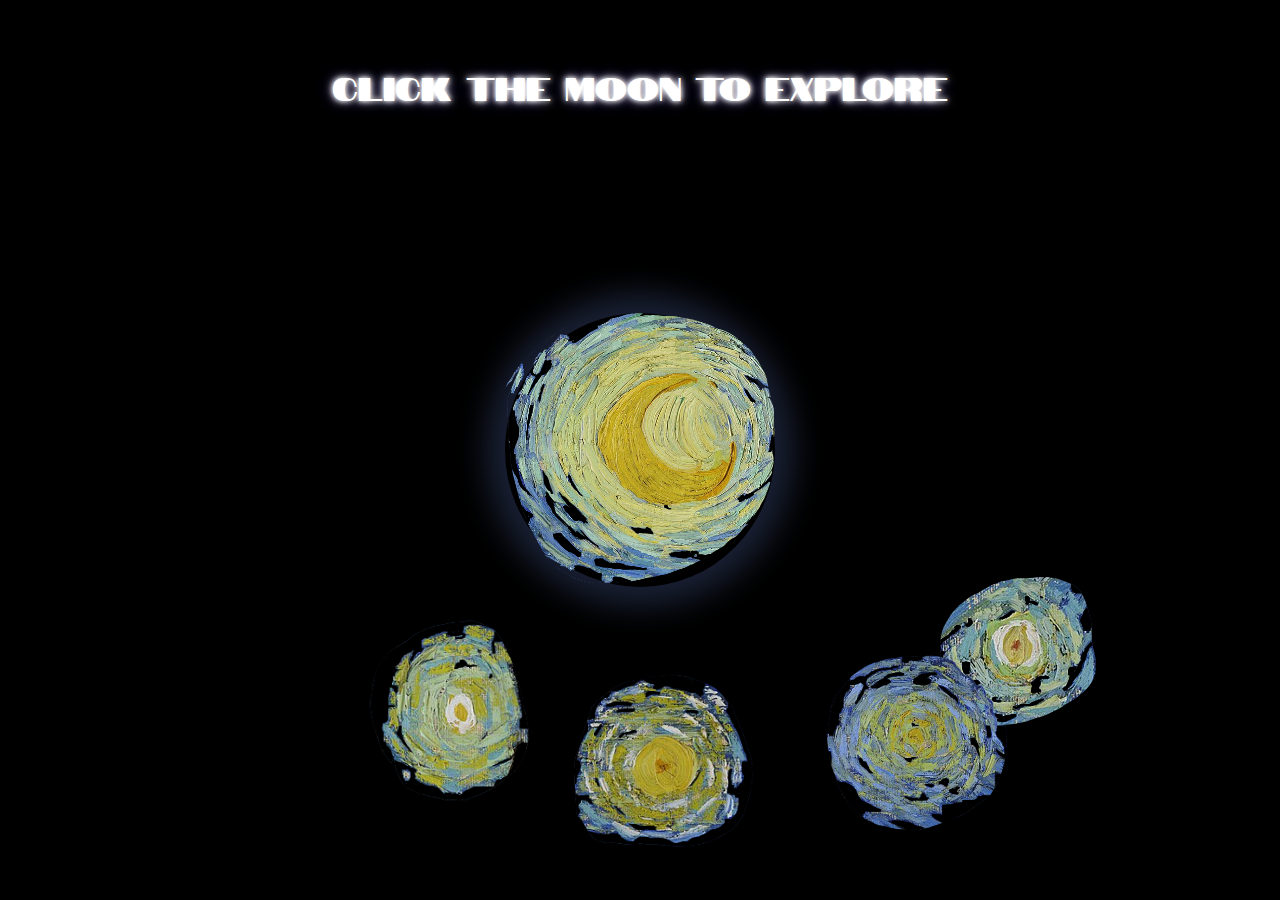
<file: index.html>
<!DOCTYPE html>
<html lang="en">

<head>
    <meta charset="UTF-8">
    <meta name="viewport" content="width=device-width, initial-scale=1.0">
    <title>Jessie Cao</title>
    <link href="index.css" rel="stylesheet" type="text/css">
    <link rel="preconnect" href="https://fonts.googleapis.com">
    <link rel="preconnect" href="https://fonts.gstatic.com" crossorigin>
    <link href="https://fonts.googleapis.com/css2?family=Cabin+Sketch:wght@400;700&family=Notable&display=swap" rel="stylesheet">

    <!-- box icons-->
   
    <link href='https://unpkg.com/boxicons@2.1.4/css/boxicons.min.css' rel='stylesheet'>
    <link rel="icon" type="image/png" href="images/logo_img.png">
 
</head>

<body>

    
    <!-- <h1> Welcome to Jessie's Website</h1> -->
    <!-- <div class="container">
        <div class="image-container">
            <img src="images/closed eyes.png" alt="Closed Eyes" class="image-default">
            <img src="images/opened eyes.png" alt="Opened Eyes" class="image-hover">
            <div class="inner">
                

                <a href="home.html" class="btn">Click to Explore</a>
            </div>
        </div>
        
        
    </div> -->

    
    <div class="image-container">
        <h1>Click the Moon to Explore</h1>
        <div class="moon">
            <a href="home.html">
                <img src="images/moon.png" alt="Moon">
            </a>
        </div>
        <div class="stars-container">
        <img src="images/star1.png" class="star" alt="Star 1">
        <img src="images/star2.png" class="star" alt="Star 2">
        <img src="images/star3.png" class="star" alt="Star 3">
        <img src="images/star4.png" class="star" alt="Star 4">
        <img src="images/star5.png" class="star" alt="Star 5">
        <img src="images/star6.png" class="star" alt="Star 6">
        <img src="images/star7.png" class="star" alt="Star 7">
        </div>
        
    </div>

    
    
    <script src="index.js"></script> 
</body> 
</html>
</file>
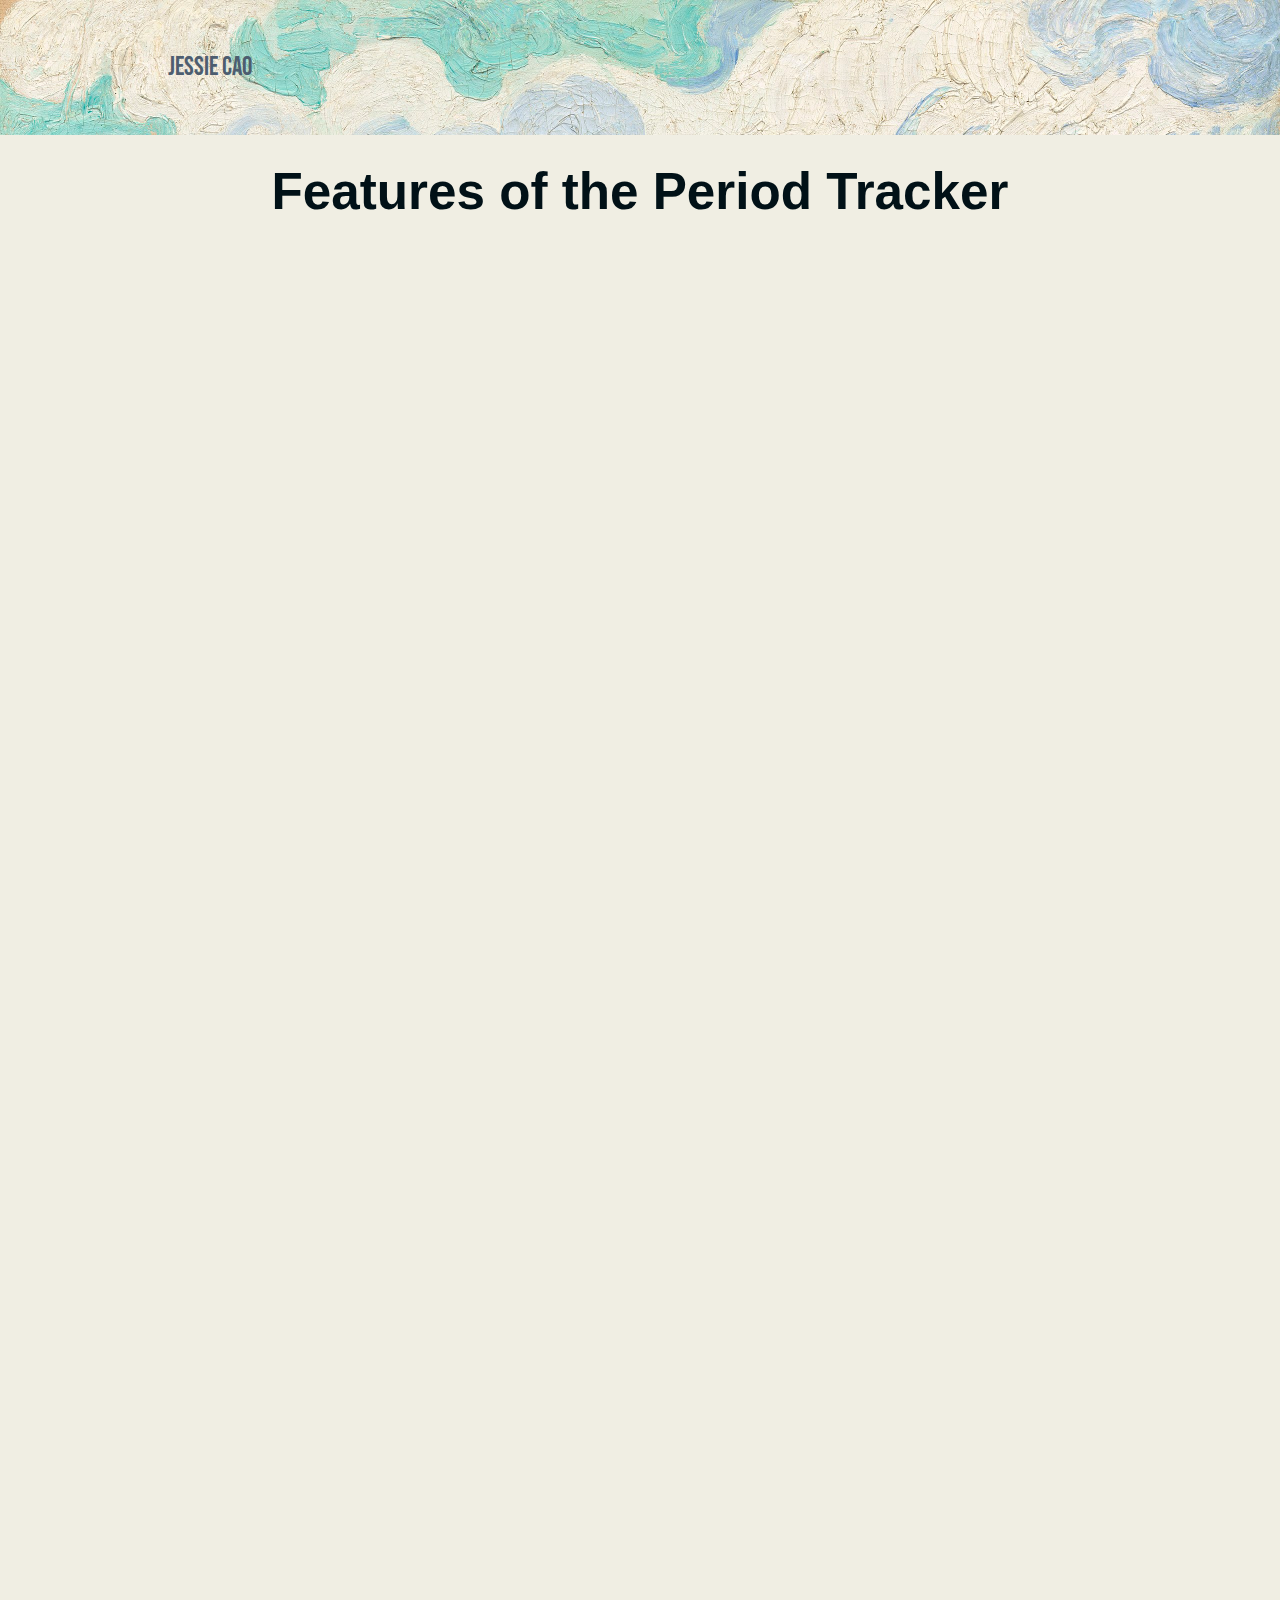
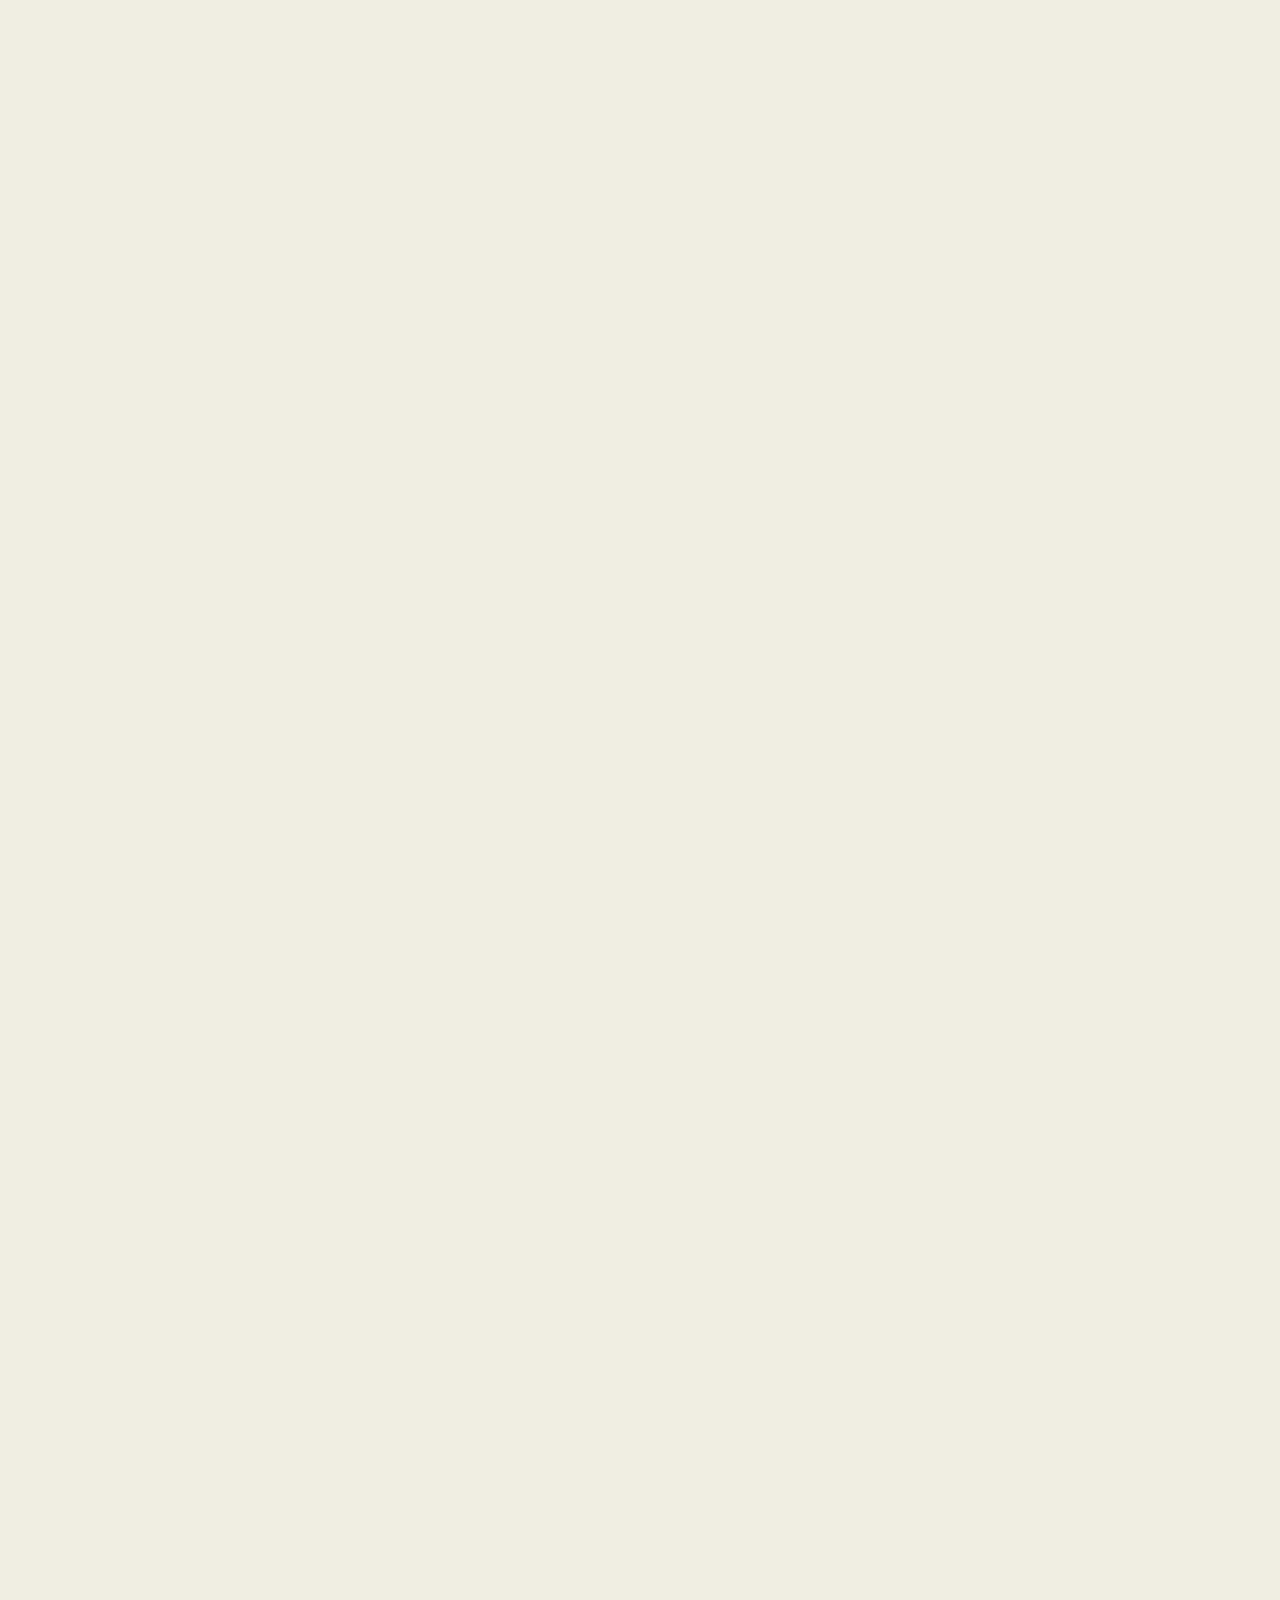
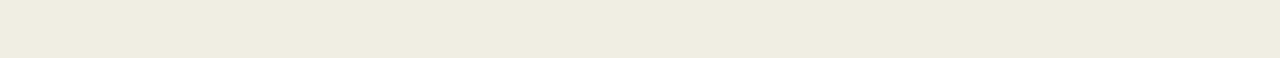
<file: period_tracker.html>
<!DOCTYPE html>
<html lang="en">

<head>
    <meta charset="UTF-8">
    <meta name="viewport" content="width=device-width, initial-scale=1.0">
    <title>Jessie Cao's Period Tracker</title>
    <link href="general.css" rel="stylesheet" type="text/css">
    <link rel="preconnect" href="https://fonts.googleapis.com">
    <link rel="preconnect" href="https://fonts.gstatic.com" crossorigin>
    <link href="https://fonts.googleapis.com/css2?family=Bebas+Neue&display=swap" rel="stylesheet">
    <link href="https://fonts.googleapis.com/css2?family=Roboto+Condensed:wght@700&display=swap" rel="stylesheet">
    
    <link rel="preconnect" href="https://fonts.googleapis.com">
    <link rel="preconnect" href="https://fonts.gstatic.com" crossorigin>
    <link href="https://fonts.googleapis.com/css2?family=Oswald:wght@200..700&display=swap" rel="stylesheet">
    <!-- box icons-->
    <link href='https://unpkg.com/boxicons@2.1.4/css/boxicons.min.css' rel='stylesheet'>
      <link rel="icon" type="image/png" href="images/logo_img.png">

    
</head>
<body>
    <header class="header">
        <a href="home.html" class="logo">Jessie Cao</a>
    </header>

    <div class="timeline-title fade">
        <h1>Features of the Period Tracker</h1>
    </div>

    
    
    <div class="timeline fade">
        <div class="container left ">
          <div class="portfolio-content fade">
            <h2>Login Page</h2>
            <img src="images/pt1.png" alt="">
            <p></p>
          </div>
        </div>
        <div class="container right">
          <div class="portfolio-content fade">
            <h2>Main Menu</h2>
            <img src="images/pt2.png" alt="">
            <p></p>
          </div>
        </div>
      
      <div class="container left">
        <div class="portfolio-content fade">
            <h2>Calender</h2>
            <img src="images/pt3.png" alt="">
            <p></p>
        </div>
      </div>
        <div class="container right">
            <div class="portfolio-content fade">
                <h2>Graph</h2>
                <img src="images/pt4.png" alt="">
                <p></p>
            </div>
        </div>
        <div class="container left">
            <div class="portfolio-content fade">
                <h2>Setting</h2>
                <img src="images/pt5.png" alt="">
                <p></p>
            </div>
        </div>
    </div>


    <div class="timeline-title fade">
        <a href="home.html#portfolio" class="btn">Back</a>
    </div>
    



    <script src="home.js"></script> 
</body>
</html>
</file>
<file: index.css>
body {
  margin: 0;
  background: black;
  overflow: hidden;
}

.moon {
  position: absolute;
  top: 50%; /* Center the moon */
  left: 50%; /* Center the moon */
  transform: translate(-50%, -50%); /* Perfect centering */
  z-index: 10;
  border-radius:90%;
  box-shadow: 0 0 30px 20px rgba(125, 160, 255, 0.2);
  transition: 0.5s ease;
  animation: glowPulse 3s infinite;
}

@keyframes glowPulse {
  0% {
    box-shadow: 0 0 20px 10px rgba(0, 68, 255, 0.1);
  }
  50% {
    box-shadow: 0 0 40px 20px rgba(125, 160, 255, 0.2);
  }
  100% {
    box-shadow: 0 0 20px 10px rgba(0, 68, 255, 0.1);
  }
}

.moon:hover {
  transition: 0.5s ease;
  box-shadow: 0 0 30px 20px rgba(146, 174, 251, 0.338);
}

.moon img {
  width: 30vh;
  height: 30vh;
}

.stars-container {
  position: absolute;
}

.star {
  position: absolute;
  top: 50%; /* Start from the center */
  left: 50%; /* Start from the center */
  transform: translate(-50%, -50%); /* Align center */
  height: auto; 
  width: auto; 
  max-width: 20vh; 
  max-height: 20vh;
 
  opacity: 0; /* Start hidden */
}


.container {
  display: flex;
  flex-direction: column;
  justify-content: center;
  align-items: center;
  /* Additional styles for the container if needed */
}


@keyframes glowPulse {
  0% {
    text-shadow: 0 0 5px #fff, 0 0 10px #fff, 0 0 20px #160051;
  }
  50% {
    text-shadow: 0 0 10px #fff, 0 0 20px #160051, 0 0 30px #160051;
  }
  100% {
    text-shadow: 0 0 5px #fff, 0 0 10px #fff, 0 0 20px #160051;
  }
}

h1 {
  margin-top:5%;
  font-family: "Notable", serif;
  font-weight: 400;
  font-style: normal;
  position: relative;
  z-index: 15;
  color: white;
  text-align: center;
  font-size: 2rem;
  text-shadow: 0 0 5px #fff, 0 0 10px #fff, 0 0 20px #160051;
  animation: glowPulse 2s infinite;
}



.inner {
  z-index: 15; /* Ensure it's above other elements */
}


.btn {
  text-decoration: none;
  display: inline-block;
  font-size: 1.5rem;
  padding: 1rem 2.8rem;
  background: white;
  border-radius: 4rem;
  box-shadow: 0 0 1rem white;
  font-size: 1.6rem;
  color: black;
  letter-spacing: 0.1rem;
  font-weight: 600;
  transition: 0.5s ease;
  margin-top: 2rem; /* Add space between button and other elements */
}

.btn:hover {
  box-shadow: none;
}
</file>
<file: general.css>
* {
  box-sizing: border-box;
  text-decoration: none;
  border: none;
  outline: none;
  scroll-behavior: smooth;
}

:root {
  --bar-color: #efebd9;
  --title-color: #4d5d6f;
  --text-color: rgb(1, 17, 23);
  --main-color: #f0eee3;
  --second-color: #363323;
  --second-bg-color: var(--bar-color);
  --second-text-color: rgb(56, 38, 1);
  --contact-color: rgb(131, 170, 170);
  --bg-color: #bed7dc;
}

html,
body {
  margin: 0;
  padding: 0;
  height: 100%;
  color: var(--text-color);
  font-family: "Oxygen", sans-serif;
  font-weight: 300;
  font-style: normal;

  font-size: 64%;
  background-color: var(--main-color);
}



section {
  min-height: 100vh;
  padding: 10rem 9% 2rem;
}

/*
.headerbar {
    background-color: darkgray;
}

*/

span {
  background-size: 1500px;
  background-image: url("images/bg2.jpg"); /* Use your carved image */
  background-position: 60%;
  color: transparent; /* Hide the text color */
  -webkit-background-clip: text; /* Clip the background to the text */
  background-clip: text;
}


.header {
  position: fixed;
  top: 0;
  left: 0;
  width: 100%;
  min-height: 15%;
  padding: 2rem 9%;
  display: flex;
  flex-wrap: wrap;
  align-items: center;
  z-index: 2;
  justify-content: space-between;
  background-image: url("images/bg2.jpg");
  background-size: 100%;
}

@media screen and (max-width: 1200px) {
  /* Place the timelime to the left */

  .header {
    background-size: 1500px;
  }

}

.header.sticky {
  border-bottom: .1rem solid rgba(0,0,0,0.2);
}

.sectionslide {
  opacity: 0;
  transform: translateY(-20px);
  transition: opacity 0.5s ease-out, transform 0.5s ease-out;
}


.sectionslide.visible {
  opacity: 1;
  transform: translateY(0);
}


.logo {
  font-size: 2.5rem;
  font-family: "Bebas Neue", sans-serif;
  color: var(--title-color);
  font-weight: 200;
  position: relative;
  top: 0; /* Align to the bottom */
  left: 0;
  margin-left: 5%;
  margin-right: 10%;
  z-index: 1;
}

.navbar {
  font-size: 1.7rem;
  font-family: "Oswald", sans-serif;
  color: var(--text-color);
  flex-wrap: wrap;
}

.navbar a {
  color: var(--text-color);
  margin-left: 4rem;
  transition: 0.3s;
}

.navbar a:visited {
  color: var(--text-color);
}

.navbar a:hover,
.navbar a.active {
  color:rgb(131, 148, 3);
}


#menu-icon {
  font-size: 3.6rem;
  color: var(--text-color);
  display: none;
  cursor: pointer;
}



.home {
  display: flex;
  justify-content: center;
  align-items: center;
  
}
/*
spline-viewer {
  width: 100%;
  height: 100vh;
  position: relative; 
  top: 0;
  left: 0;
  z-index: 0; 
}
*/

.home-img img {
  width: 15vw;
  padding-left: 3rem;
  
  /*
  animation: floatImage 4s ease-in-out infinite; */
}


/*
@keyframes floatImage {
  0% {
    transform: translateY(0);
  }
  50% {
    transform: translateY(-2.4rem);
  }

  100% {
    transform: translateY(0);
  }
}
*/
.slide {
  opacity: 0;
  transform: translateX(20px);
  transition: opacity 0.5s ease-out, transform 0.5s ease-out;
}


.slide.visible {
  opacity: 1;
  transform: translateX(0);
}


.home-content h3 {
  font-size: 3.2rem;
  font-weight: 700;
}

.home-content h1 {
  font-size: 10rem;
  font-weight: 400;
  line-height: 1.3;

  font-family: "Lobster", sans-serif;
  background-size: 1000px;
  background-image: url("images/bg2.jpg"); /* Use your carved image */
  background-position: 60%;
  color: transparent; /* Hide the text color */
  -webkit-background-clip: text; /* Clip the background to the text */
  background-clip: text;

  overflow: hidden; /* Ensures the content is not revealed until the animation */
  border-right: .1em solid white; /* The typwriter cursor */
  white-space: nowrap; /* Keeps the content on a single line */
  margin: 0 auto; /* Gives that scrolling effect as the typing happens */
  animation: 
    typing 2.5s steps(20, end),
    blink-caret .75s step-end infinite;
}


/* The typing effect */
@keyframes typing {
  from { width: 0 }
  to { width: 100% }
}

/* The typewriter cursor effect */
@keyframes blink-caret {
  from, to { border-color: transparent }
  50% { border-color: white; }
}

/*
.home-content h1 {
    color: var(--text-color);
    font-family: "Bebas Neue", sans-serif;
    font-weight: 400;
    font-size: 9rem;
    font-style: normal;
    position: absolute;
    bottom: 0; 
    left: 0; 
    margin-left: 5%;
    margin-bottom: 2%;
    z-index: 1; 
}
*/
.home-content p {
  font-size: 1.6rem;
}

.home-content li {
  font-size: 1.6rem;
}

.contacts a {
  display: inline-flex;
  justify-content: center;
  align-items: center;
  width: 4rem;
  height: 4rem;
  background: transparent;
  border: 0.2rem solid var(--text-color);
  border-radius: 50%;
  font-size: 2rem;
  color: var(--text-color);
  margin: 3rem 1.5rem 3rem 0;
  transition: 0.5s ease;
}

.contacts a:hover {
  border-color: azure;
  background: azure;
  color: var(--second-bg-color);
  box-shadow: 0 0 1rem azure;
}

.btn {
  font-family: 'Times New Roman', Times, serif;
  display: inline-block;
  font-size: 1.5rem;
  padding: 1rem 2.8rem;
  background: white;
  border-radius: 4rem;
  box-shadow: 0 0 1rem white;
  font-size: 1.6 rem;
  color: var(--second-color);
  letter-spacing: 0.1rem;
  font-weight: 600;
  transition: 0.5s ease;
}

.btn:hover {
  box-shadow: none;
}

.about {
  color: var(--second-text-color);
  display: flex;
  justify-content: center;
  align-items: center;
  gap: 2rem;
  background: var(--second-bg-color);
}

.about-img img {
  width: 15vw;
}

.heading {
  font-family: "Lobster Two", sans-serif;
  
  text-align: center;
  font-weight: 400;
  font-size: 4.5rem;
}

.about-content h2 {
  text-align: left;
  font-weight: 3rem;
}

.about-content h3 {
  font-size: 2.6rem;
}

.about-content p {
  font-size: 1.6rem;
  text-align: 1.6rem;
  margin: 2rem 0 3rem;
}

.about-content li {
  font-size: 1.3rem;
}

/* time line */
.portfolio {
  color:var(--second-text-color);
  box-sizing: border-box;

}

.timeline-title {
  padding-top: 10%;
  position: relative;
  max-width: 100%;
  min-height: 20%;
  text-align: center;
  
}


.timeline-title h1 {
  font-size: 5rem;
}


/* The actual timeline (the vertical ruler) */
.timeline {
  padding-top: 10%;
  position: relative;
  max-width: 75%;
  margin: 0 auto;
  color:#363c44;
}

.fade{
  opacity: 0;
  transform: translateY(20px);
  transition: opacity 0.5s ease-out, transform 0.5s ease-out;
}

.fade.visible{
  opacity: 1;
  transform: translateY(0);
}

/* The actual timeline (the vertical ruler) */
.timeline::after {
  content: "";
  position: absolute;
  width: 6px;
  background-color: white;
  top: 0;
  bottom: 0;
  left: 50%;
  margin-left: -3px;
  
}

.timeline-title .btn {
  margin-bottom: 10%;
  padding: 2% 10%;
  background-color:#ffffff;
  
}

/* Container around content */
.container {
  padding: 10px 40px;
  position: relative;
  background-color: inherit;
  width: 50%;
}

/* The circles on the timeline */
.container::after {
  content: "";
  position: absolute;
  width: 25px;
  height: 25px;
  right: -17px;
  background-color: white;
  border: 4px solid var(--text-color);
  top: 15px;
  border-radius: 50%;
  z-index: 1;
}

/* Place the container to the left */
.left {
  left: 0;
}

/* Place the container to the right */
.right {
  left: 50%;
}

/* Add arrows to the left container (pointing right) */
.left::before {
  content: " ";
  height: 0;
  position: absolute;
  top: 22px;
  width: 0;
  z-index: 1;
  right: 30px;
  border: medium solid white;
  border-width: 10px 0 10px 10px;
  border-color: transparent transparent transparent white;
}

/* Add arrows to the right container (pointing left) */
.right::before {
  content: " ";
  height: 0;
  position: absolute;
  top: 22px;
  width: 0;
  z-index: 1;
  left: 30px;
  border: medium solid white;
  border-width: 10px 10px 10px 0;
  border-color: transparent white transparent transparent;
}

/* Fix the circle for containers on the right side */
.right::after {
  left: -16px;
}

/* The actual content */
.portfolio-content {
  padding: 20px 30px;
  background-color: white;
  position: relative;
  border-radius: 6px;
}


.portfolio-content h2 {
  font-size: 3rem;
}



.portfolio-content p {
  font-size: 1.5rem;
}

.portfolio-content img {
  width: 100%;
}

/* Media queries - Responsive timeline on screens less than 600px wide */
@media screen and (max-width: 600px) {
  /* Place the timelime to the left */
  .timeline::after {
    left: 31px;
  }

  /* Full-width containers */
  .container {
    width: 100%;
    padding-left: 70px;
    padding-right: 25px;
  }

  /* Make sure that all arrows are pointing leftwards */
  .portfolio-container::before {
    left: 60px;
    border: medium solid white;
    border-width: 10px 10px 10px 0;
    border-color: transparent white transparent transparent;
  }

  /* Make sure all circles are at the same spot */
  .left::after,
  .right::after {
    left: 15px;
  }

  /* Make all right containers behave like the left ones */
  .right {
    left: 0%;
  }

  .portfolio-content h2 {
    font-size: 1rem;
  }
  
  .portfolio-content p {
    font-size: 1rem;
  }

}



.portfolio {
  background: var(--second-bg-color)
}

.portfolio h2{
  margin-bottom: 4rem;
}

.portfolio-container {
  display: grid;
  grid-template-columns: repeat(3, 1fr);
  align-items: center;
  gap: 2.5rem;
}

.portfolio-container .portfolio-box {
  position: relative;
  border-radius: 2rem;
  box-shadow: 0 0 1rem azure;
  overflow: hidden;
  display: flex;
}

.portfolio-box img{
  width: 100%;
  transition: .5s ease;
}


.portfolio-box:hover img{
  transform: scale(1.1);
}

.portfolio-box .portfolio-layer {
  position: absolute;
  bottom: 0;
  left: 0;  
  width: 100%;
  height: 100%;
  background: linear-gradient(rgba(250, 235, 215, 0.795), var(--main-color));
  display: flex;
  justify-content: center;
  align-items: center;
  flex-direction: column;
  text-align: center;
  padding: 0 4rem;
  transform: translateY(100%);
  transition: .5s ease;
}

.portfolio-box:hover .portfolio-layer {
  transform: translateY(0);
}


.portfolio-layer h4 {
  font-size: 3rem;
}

.portfolio-layer p {
  font-size: 1.6rem;
  margin: .3rem 0 1rem;

}

.portfolio-layer a {
  display: inline-flex;
  justify-content: center;
  align-items: center;
  font-size: 2rem;
  padding: .3rem 6rem;
  transition: 0.5s ease;
  color: var(--second-color);
}

.portfolio-layer a:hover {
  transform: scale(1.5);
}

.portfolio-layer .btn{
  position: relative;
  margin-top: 2%;
  font-size: 1.5rem;
  background: #ffffff;
  color: var(--second-color);
}

.portfolio-layer .btn:hover {
  transform: scale(1);
  box-shadow: 0 0 1rem #ffffff;
}

@media (max-width: 800px){
  .portfolio-container {
    display: grid;
    grid-template-columns: repeat(1, 1fr);
    align-items: center;
    gap: 2.5rem;
  }

  .portfolio-layer h4 {
    font-size: 5rem;
  }
  .portfolio-layer .btn {
    font-size: 3rem;
  }
  
}

.contacts h2 {
  margin-bottom: 3rem;

}

.contact form {
  max-width: 70rem;
  margin: 1rem auto;
  text-align: center;
  margin-bottom: 3rem;
}

.contact form .input-box {
  display: flex;
  justify-content: space-between;
  flex-wrap:wrap;

}

.contact form .input-box input,
.contact form textarea{
  width: 100%;
  padding:1.5rem;
  font-size: 1.6rem;
  color:var(--text-color);
  background: var(--contact-color);
  border-radius: .8rem;
  margin: .7rem 0;

}

.contact form .input-box input {
  width: 49%;
}
.contact form textarea {
  resize: none;
}

.contact form .btn {
  margin-top: 2rem;
  cursor: pointer;
}

@media (max-width: 1200px){
  html {
    font-size: 55%;
  }
}
@media (max-width: 991px) {
  .header {
    padding: 2rem 3%;
  }

  section {
    padding: 10rem 3% 2rem;
  }
}

@media (max-width: 768px) {
  #menu-icon {
    display: block;
  }

  .navbar {
    position: absolute;
    top: 100%;
    left: 0;
    width: 100%;
    padding: 1rem 3%;
    background: var(--bar-color);
    border-top: .1rem solid rgba(0,0,0,.2);
    box-shadow: 0 .5rem 1rem rgba(0,0,0,.2);
    display: none;
  }

  .navbar.active {
    display: block;
  }

  .navbar a {
    display: block;
    font-size: 2rem;
    margin: 3rem 0;

  }

  .home {
    flex-direction: column;
  }
  .navbar a:hover {
    background: var(--text-color)
  }

  .home-conent h3 {
    font-size: 2.6rem;
  }

  .home-content h1 {
    font-size: 5rem;
  }

  .home-img img {
    padding-top: 20%;
    width: 40vw;
    padding-bottom: 20%;
  }

  .about {
    flex-direction: column;
  }

  .about-img img{
    width: 40vw;
  }
}
</file>
